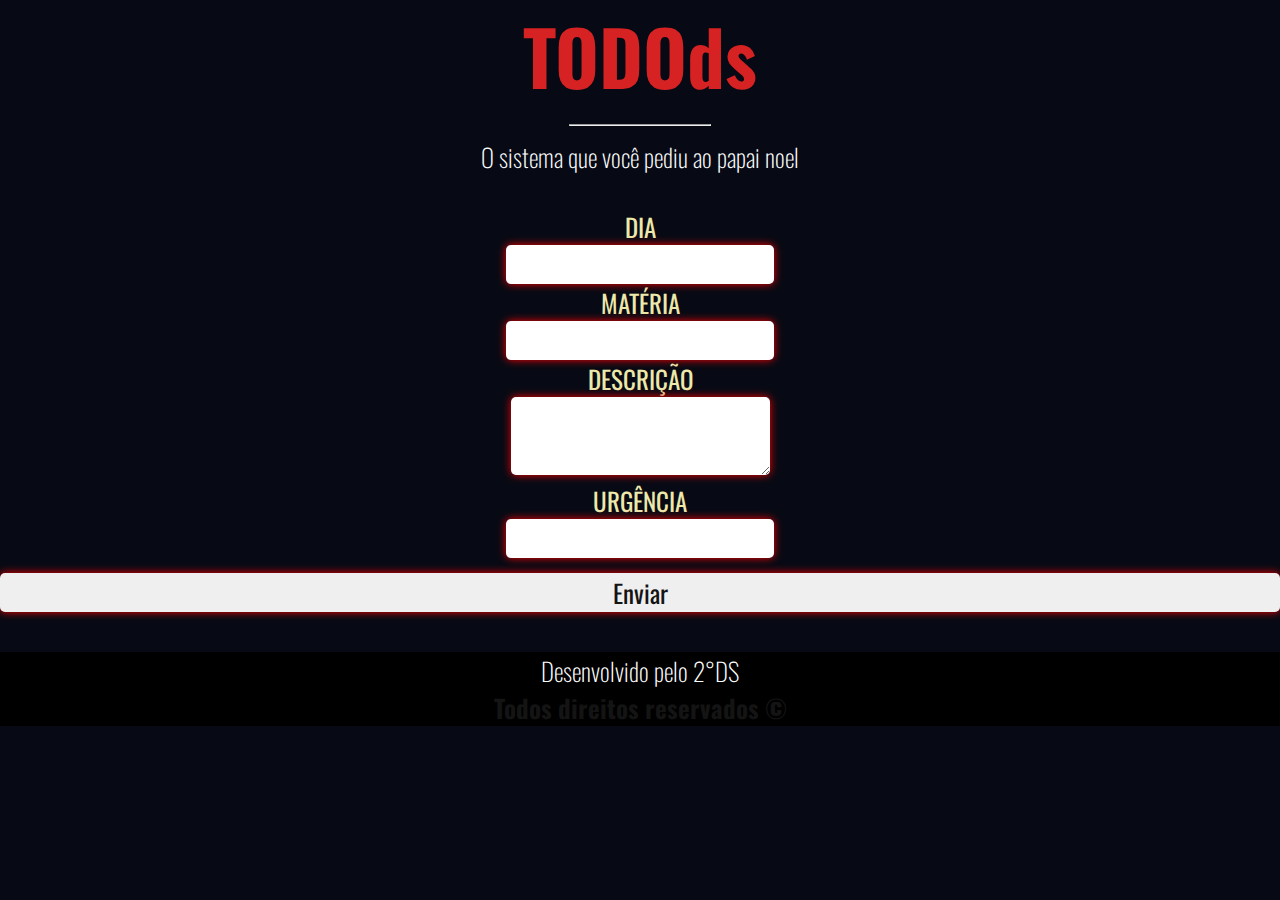
<file: insere.html>
<!DOCTYPE html>
<html lang="en">
<head>
    <link href="https://fonts.googleapis.com/css?family=Oswald&display=swap" rel="stylesheet"> 
    <meta charset="UTF-8">
    <meta name="viewport" content="width=device-width, initial-scale=1.0">
    <style>
        html{
            height: 100%;
        }
        body{
            height: 100%;
        }
        *{
            font-family: Oswald, sans-serif;
            color: rgb(20, 20, 20);
            font-size: 25px;
            text-align: center;
        }
        body{
            background-color: rgb(7, 10, 20);
            margin: 0;
        }
        h1{
            font-size: 3rem;
            color: rgb(214, 34, 34);
            margin-bottom: 0;
            margin-top: 0;
            padding-bottom: 0;
        }
        h4{
            font-weight: 100;
            color: #FFF;
            margin-top: 0;
        }
        p{
            color: palegoldenrod;
        }
        div.insere{
            display: flex;
            flex-direction: column;
            justify-content: space-around;
            flex-wrap: wrap;
        }
        input, textarea{
            border-radius: 5px;
            box-shadow: 0px 0px 9px red;
            border: none;
        }
        p{
            padding: 0;
            margin: 0;
        }
        input[type=submit]{
            margin-top: 15px;

        }
        footer h4, h5 {
            padding-top: 0;
            padding-bottom: 0;
            margin: 0;
            background-color: black;
        }
        footer{
            position: sticky;
            margin-bottom: 0;
            margin-top: 40px;
        }
    </style>
    <title>TODOds</title>
</head>
<body>
    <div class="container">
        <h1>TODOds</h1>
        <hr style="width: 140px;">
        <h4>O sistema que você pediu ao papai noel</h4>
        <form action="" method="post">
            <div class="insere">
                <div class="dia">
                    <p>DIA</p>
                    <input type="text">
                </div>
                <div class="materia">
                    <p>MATÉRIA</p>
                    <input type="text">
                </div>
                <div class="descricao">
                    <p>DESCRIÇÃO</p>
                    <textarea type="text"></textarea>
                </div>
                <div class="urgencia">
                    <p>URGÊNCIA</p>
                    <input type="text">
                </div>
                <input type="submit" value="Enviar">
            </div>
        </form>
    </div>
    <footer>
        <h4>Desenvolvido pelo 2°DS</h4>
        <h5>Todos direitos reservados &copy</h5>
    </footer>
</body>
</html>
</file>
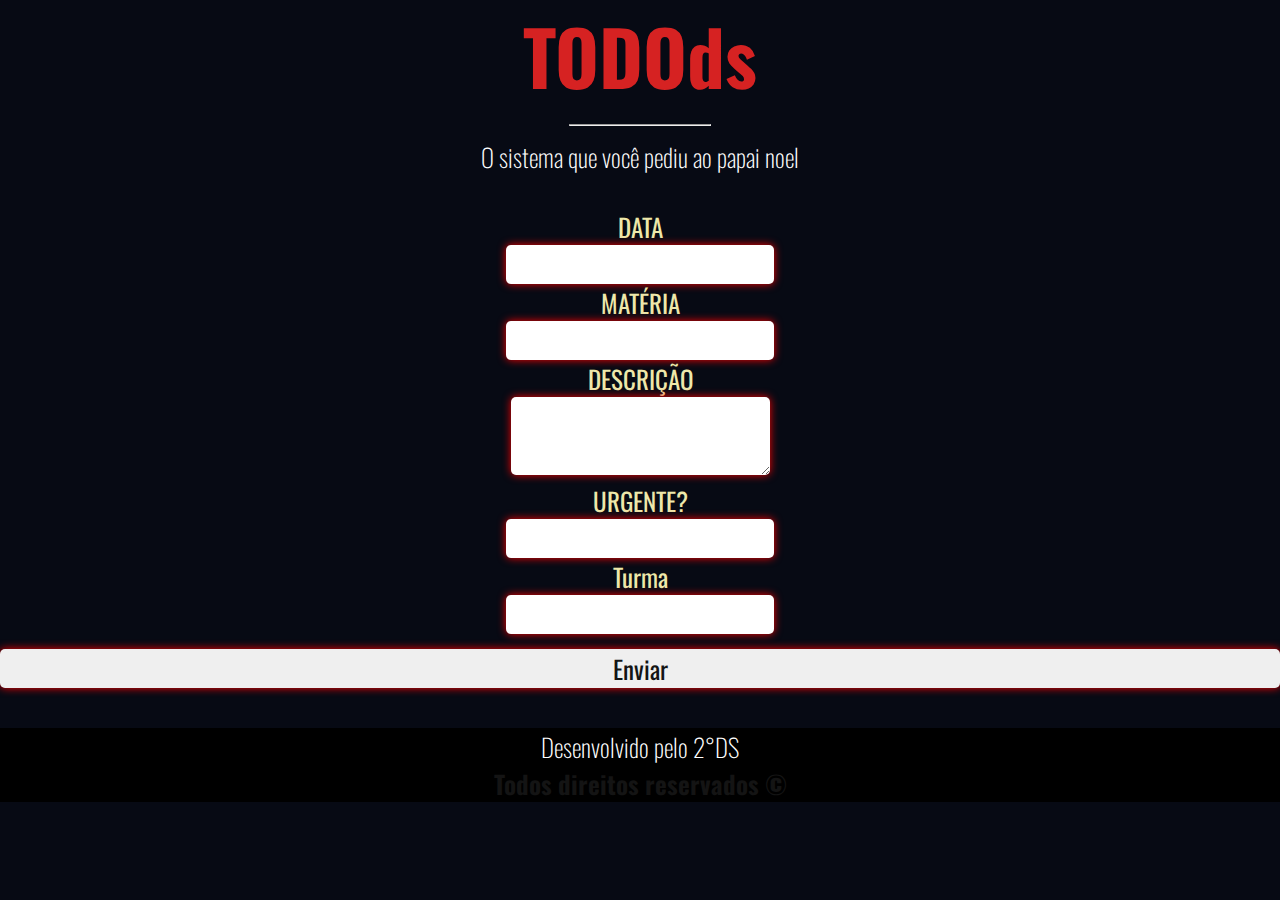
<file: insert.html>
<!DOCTYPE html>
<html lang="en">
<head>
    <link href="https://fonts.googleapis.com/css?family=Oswald&display=swap" rel="stylesheet"> 
    <meta charset="UTF-8">
    <meta name="viewport" content="width=device-width, initial-scale=1.0">
    <style>
        html{
            height: 100%;
        }
        body{
            height: 100%;
        }
        *{
            font-family: Oswald, sans-serif;
            color: rgb(20, 20, 20);
            font-size: 25px;
            text-align: center;
        }
        body{
            background-color: rgb(7, 10, 20);
            margin: 0;
        }
        h1{
            font-size: 3rem;
            color: rgb(214, 34, 34);
            margin-bottom: 0;
            margin-top: 0;
            padding-bottom: 0;
        }
        h4{
            font-weight: 100;
            color: #FFF;
            margin-top: 0;
        }
        p{
            color: palegoldenrod;
        }
        div.insere{
            display: flex;
            flex-direction: column;
            justify-content: space-around;
            flex-wrap: wrap;
        }
        input, textarea{
            border-radius: 5px;
            box-shadow: 0px 0px 9px red;
            border: none;
        }
        p{
            padding: 0;
            margin: 0;
        }
        input[type=submit]{
            margin-top: 15px;

        }
        footer h4, h5 {
            padding-top: 0;
            padding-bottom: 0;
            margin: 0;
            background-color: black;
        }
        footer{
            position: sticky;
            margin-bottom: 0;
            margin-top: 40px;
        }
                /* html{
            scroll-behavior: smooth;
        }
        :root{
            font-size: 16px;
            font-family: sans-serif;
            --text-primary: #b6b6b6;
            --text-secondary: #ececec;
            --bg-primary: #23232e;
            --bg-secondary: #141418;
        }

        body {
            color: black;
            background-color: white;
            margin: 0;
            padding: 0;
            height: 1000px;
            background-color: gray;
        }

        main {
            margin-left: 5rem;
            padding: 0;
        }

        body::-webkit-scrollbar {
            width: 0.5rem;
        }
        body::-webkit-scrollbar-track {
            background: black;
        }
        body::-webkit-scrollbar-thumb {
            background: purple;
        }
        .navbar {
            width: 5rem;
            height: 100vh;
            position: fixed;
            background: var(--bg-primary);
            transition: width 200ms ease;
        }
        .navbar-nav{
            display: flex;
            flex-direction: column;
            list-style: none;
            padding: 0;
            margin: 0;
            align-items: center;
            height: 100%;
        }
        .nav-item{
            width: 100%;
        }
        .nav-item:nth-child(1){
            margin-top: 20px;
        }
        i{
            color: rgb(34, 240, 255);
        }
        .nav-item:last-child{
            margin-top: auto;
        }
        .nav-link{
            display: flex;
            align-items: center;
            height: 5rem;
            color: var(--text-primary);
            filter: grayscale(100%) opacity(0.7);
            transition: 200ms;
            text-decoration: none;
            padding: 0 1.5rem;
        }
        .nav-link:hover{
            filter: grayscale(0%) opacity(0.7);
            background: var(--bg-secondary);
            color: var(--text-secondary);    
        }
        .link-text{
            display: none;
            margin-left: 1rem;
            transition: width 200ms ease;
        }
        .navbar:hover{
            width: 16rem;
        }
        .navbar:hover .link-text{
            display: block;
        } */
    </style>
    <title>TODOds</title>
</head>
<body>
    <div class="container">
        <h1>TODOds</h1>
        <hr style="width: 140px;">
        <h4>O sistema que você pediu ao papai noel</h4>
        <form action="backend/insert.php" method="post">
            <div class="insere">
                <div class="dia">
                    <p>DATA</p>
                    <input type="text" name="date">
                </div>
                <div class="materia">
                    <p>MATÉRIA</p>
                    <input type="text" name="subject">
                </div>
                <div class="descricao">
                    <p>DESCRIÇÃO</p>
                    <textarea type="text" name="description"></textarea>
                </div>
                <div class="urgencia">
                    <p>URGENTE?</p>
                    <input type="text" name="status">
                </div>
                <div class="turma">
                    <p>Turma</p>
                    <input type="text" name="team">
                </div>
                <input type="submit" value="Enviar">
            </div>
        </form>
    </div>
    <footer>
        <h4>Desenvolvido pelo 2°DS</h4>
        <h5>Todos direitos reservados &copy</h5>
    </footer>
</body>
</html>
</file>
